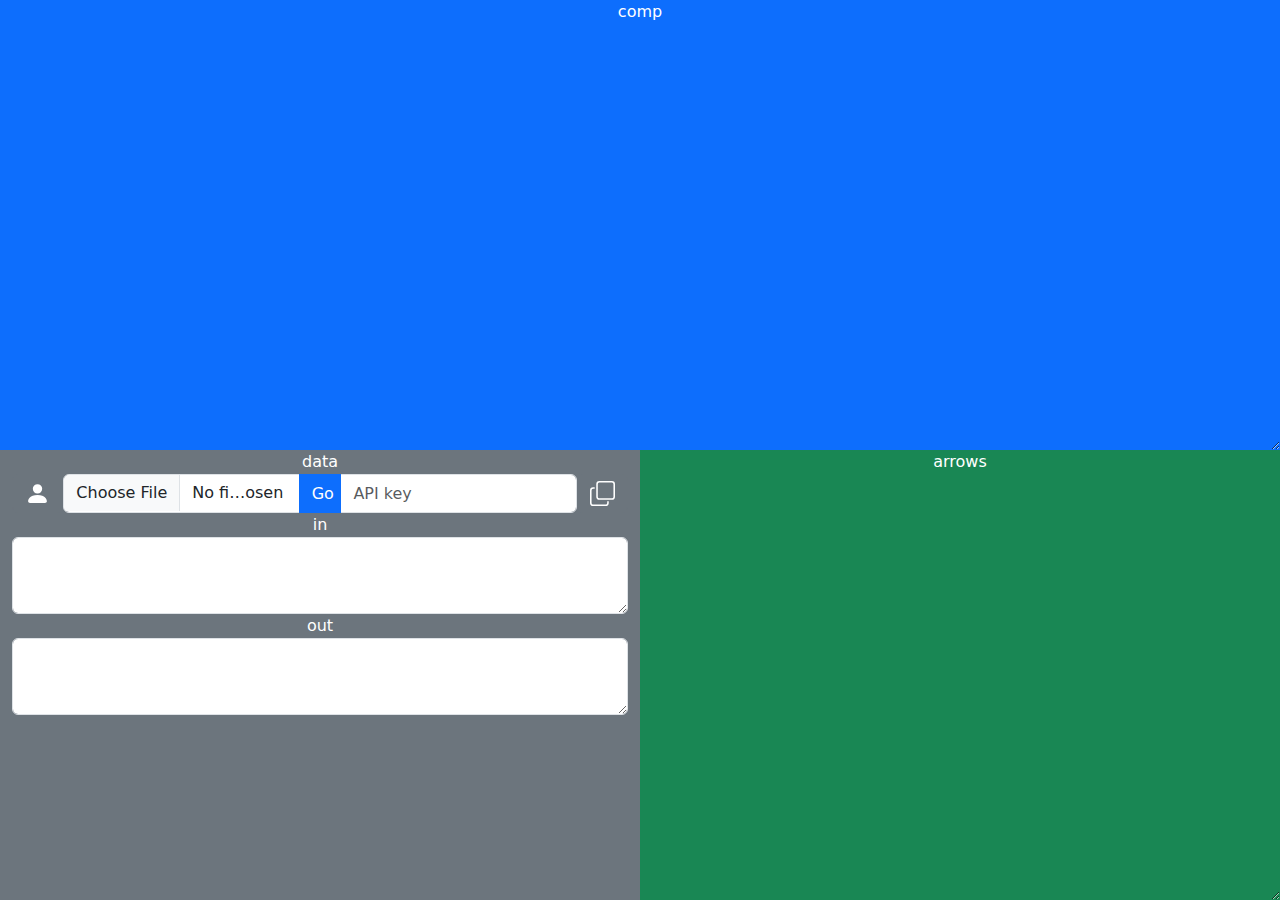
<file: Sprint#2/converte_lhe/priv/pages/index.html>
<!DOCTYPE html>
<html lang="en">
  <head>
    <title>title</title>
    <link href="https://cdn.jsdelivr.net/npm/bootstrap@5.3.3/dist/css/bootstrap.min.css" rel="stylesheet" integrity="sha384-QWTKZyjpPEjISv5WaRU9OFeRpok6YctnYmDr5pNlyT2bRjXh0JMhjY6hW+ALEwIH" crossorigin="anonymous">
  </head>
  <body style="background-color:cadetblue;">
    <main class="container-fluid text-center">
      <div class="row" style="resize: vertical; overflow: auto; height: 50vh;">
        <div class="col text-bg-primary">
          comp
        </div>
      </div>
      <div class="row" style="resize: vertical; overflow: auto; height: 50vh;">
        <div class="col-md text-bg-secondary">
          data
          <form id="inForm">
            <div class="row g-0">
              <button class="btn btn-secondary col-1" type="button" onclick="userButton()">
                <svg xmlns="http://www.w3.org/2000/svg" width="25" height="25" fill="currentColor" class="bi bi-person-fill" viewBox="0 0 16 16">
                  <path d="M3 14s-1 0-1-1 1-4 6-4 6 3 6 4-1 1-1 1zm5-6a3 3 0 1 0 0-6 3 3 0 0 0 0 6"></path>
                </svg>
              </button>
              <div class="input-group col">
                <input class="form-control form-control-file" type="file" name="formFile" id="formFile">
                <button class="btn btn-primary col-1" type="button" id="buttonSubmit" name="buttonSubmit" onclick="sendRequest()">Go</button>
                <input class="form-control" type="text" placeholder="API key" id="apikeyTxt" name="apiKey">
              </div>
              <button class="btn btn-secondary col-1" type="button" onclick="shareButton()">
                <svg xmlns="http://www.w3.org/2000/svg" width="25" height="25" fill="currentColor" class="bi bi-copy" viewBox="0 0 16 16">
                  <path fill-rule="evenodd" d="M4 2a2 2 0 0 1 2-2h8a2 2 0 0 1 2 2v8a2 2 0 0 1-2 2H6a2 2 0 0 1-2-2zm2-1a1 1 0 0 0-1 1v8a1 1 0 0 0 1 1h8a1 1 0 0 0 1-1V2a1 1 0 0 0-1-1zM2 5a1 1 0 0 0-1 1v8a1 1 0 0 0 1 1h8a1 1 0 0 0 1-1v-1h1v1a2 2 0 0 1-2 2H2a2 2 0 0 1-2-2V6a2 2 0 0 1 2-2h1v1z"/>
                </svg>
              </button>
            </div>
            in
            <div class="input-group">
              <textarea class="form-control" style="overflow-wrap: normal; overflow-x: scroll;" id="inTxtBox" name="inTxtBox"></textarea>
            </div>
          </form>
          out
          <div class="input-group">
            <textarea class="form-control" style="overflow-wrap: normal; overflow-x: scroll;" readonly id="outTxtBox" name="outTxtBox" ></textarea>
          </div>
        </div>
        <div class="col-md text-bg-success">
          arrows
        </div>
      </div>
    </main>
    <script src="./index.js"></script>
    <script src="https://cdn.jsdelivr.net/npm/bootstrap@5.3.3/dist/js/bootstrap.bundle.min.js" integrity="sha384-YvpcrYf0tY3lHB60NNkmXc5s9fDVZLESaAA55NDzOxhy9GkcIdslK1eN7N6jIeHz" crossorigin="anonymous"></script>
  </body>
</html>
</file>
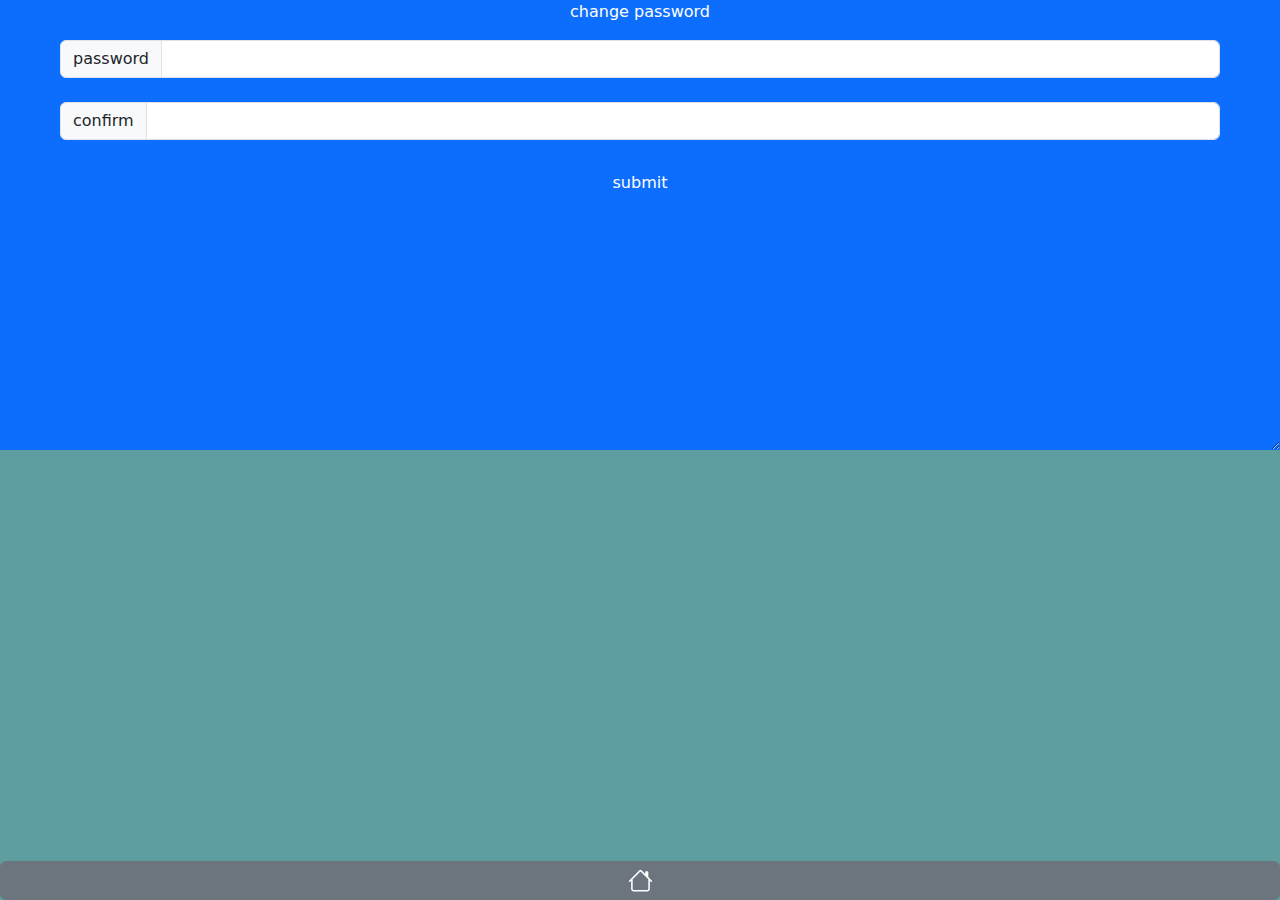
<file: converte_lhe/priv/pages/changePass.html>
<!DOCTYPE html>
<html lang="en">
  <head>
    <title>ConverteLhe set password</title>
    <link rel="icon" type="image/x-icon" href="./favicon/favicon.ico">
    <link rel="apple-touch-icon" sizes="180x180" href="favicon/apple-touch-icon.png">
    <link rel="icon" type="image/png" sizes="32x32" href="favicon/favicon-32x32.png">
    <link rel="icon" type="image/png" sizes="16x16" href="favicon/favicon-16x16.png">
    <link rel="manifest" href="favicon/site.webmanifest">
    <link href="https://cdn.jsdelivr.net/npm/bootstrap@5.3.3/dist/css/bootstrap.min.css" rel="stylesheet" integrity="sha384-QWTKZyjpPEjISv5WaRU9OFeRpok6YctnYmDr5pNlyT2bRjXh0JMhjY6hW+ALEwIH" crossorigin="anonymous">
    <script src="./changePass.js"></script>
  </head>
  <body style="background-color:cadetblue;">
    <main class="container-fluid text-center">
      <div class="row" style="resize: vertical; overflow: auto; height: 50vh;">
        <div class="col text-bg-primary">
          change password
          <form id="inForm" class="pt-3 p-5">
            <div class="input-group mb-4">
              <span class="input-group-text" id="inputGroup-sizing-default">password</span>
              <input type="password" class="form-control" id="passTxt" aria-label="Sizing example input" aria-describedby="inputGroup-sizing-default">
            </div>
            <div class="input-group mb-4">
              <span class="input-group-text" id="inputGroup-sizing-default">confirm</span>
              <input type="password" class="form-control" id="confirmTxt" aria-label="Sizing example input" aria-describedby="inputGroup-sizing-default">
            </div>
            <button type="button" onclick="changePass()" id="passwordBtn" class="btn btn-primary col">submit</button>
            <p id="feedbackLbl"></p>
          </form>
        </div>
      </div>
      <a class="text-start" href="/">
        <button class="btn btn-secondary fixed-bottom" type="button" >
          <svg xmlns="http://www.w3.org/2000/svg" width="25" height="25" fill="currentColor" class="bi bi-house" viewBox="0 0 16 16">
            <path d="M8.707 1.5a1 1 0 0 0-1.414 0L.646 8.146a.5.5 0 0 0 .708.708L2 8.207V13.5A1.5 1.5 0 0 0 3.5 15h9a1.5 1.5 0 0 0 1.5-1.5V8.207l.646.647a.5.5 0 0 0 .708-.708L13 5.793V2.5a.5.5 0 0 0-.5-.5h-1a.5.5 0 0 0-.5.5v1.293zM13 7.207V13.5a.5.5 0 0 1-.5.5h-9a.5.5 0 0 1-.5-.5V7.207l5-5z"/>
          </svg>
        </button>
      </a>
    </main>
    <script src="https://cdn.jsdelivr.net/npm/bootstrap@5.3.3/dist/js/bootstrap.bundle.min.js" integrity="sha384-YvpcrYf0tY3lHB60NNkmXc5s9fDVZLESaAA55NDzOxhy9GkcIdslK1eN7N6jIeHz" crossorigin="anonymous"></script>
  </body>
</html>
</file>
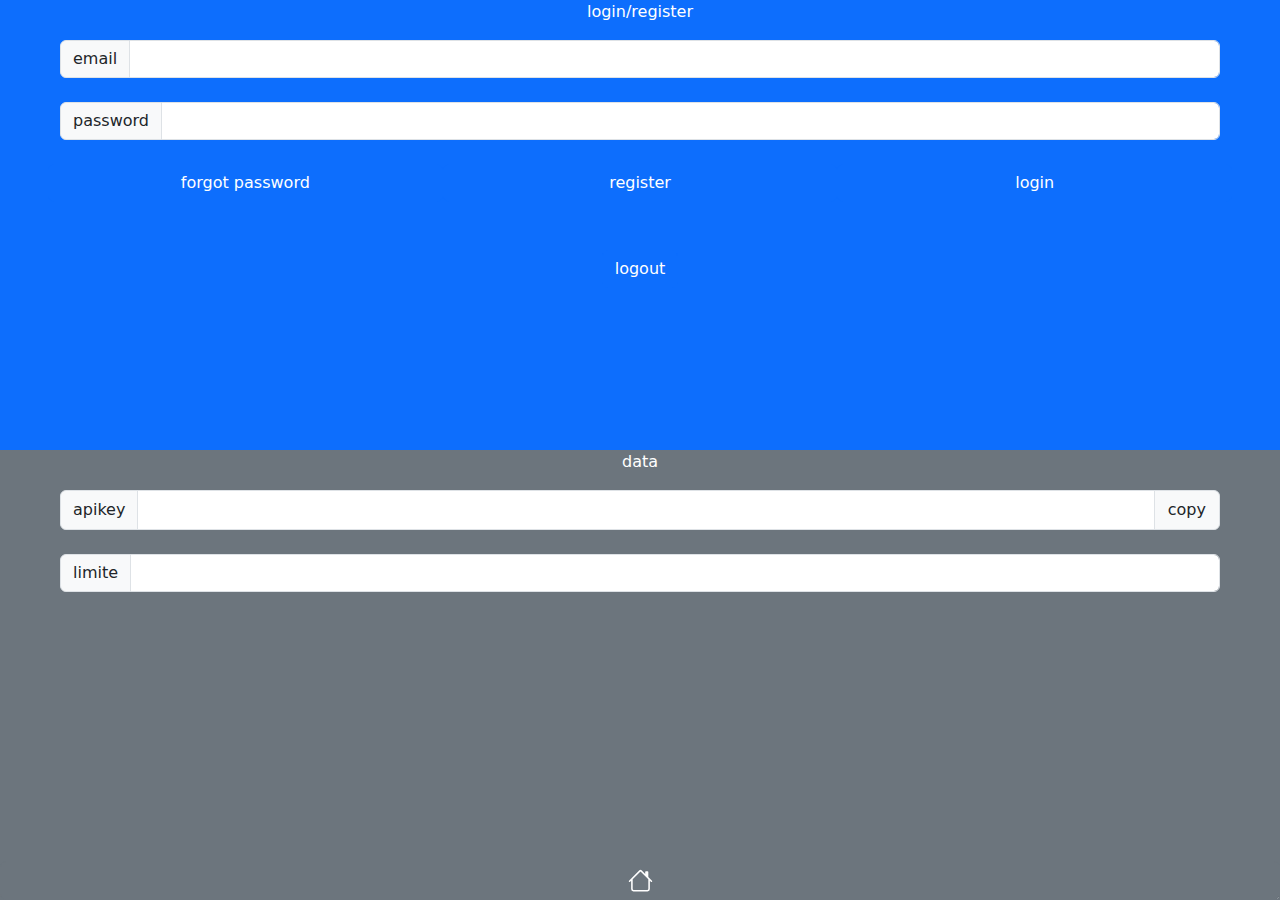
<file: converte_lhe/priv/pages/user.html>
<!DOCTYPE html>
<html lang="en">
  <head>
    <title>ConverteLhe user</title>
    <link rel="icon" type="image/x-icon" href="./favicon/favicon.ico">
    <link rel="apple-touch-icon" sizes="180x180" href="favicon/apple-touch-icon.png">
    <link rel="icon" type="image/png" sizes="32x32" href="favicon/favicon-32x32.png">
    <link rel="icon" type="image/png" sizes="16x16" href="favicon/favicon-16x16.png">
    <link rel="manifest" href="favicon/site.webmanifest">
    <link href="https://cdn.jsdelivr.net/npm/bootstrap@5.3.3/dist/css/bootstrap.min.css" rel="stylesheet" integrity="sha384-QWTKZyjpPEjISv5WaRU9OFeRpok6YctnYmDr5pNlyT2bRjXh0JMhjY6hW+ALEwIH" crossorigin="anonymous">
  </head>
  <body style="background-color:cadetblue;">
    <main class="container-fluid text-center">
      <div class="row" style="height: 50vh;">
        <div class="col text-bg-primary">
          login/register
          <form id="inForm" class="pt-3 p-5">
            <div class="input-group mb-4">
              <span class="input-group-text" id="inputGroup-sizing-default">email</span>
              <input type="text" class="form-control" id="emailTxt" aria-label="Sizing example input" aria-describedby="inputGroup-sizing-default">
            </div>
            <div class="input-group mb-4">
              <span class="input-group-text" id="inputGroup-sizing-default">password</span>
              <input type="password" class="form-control" id="passTxt" aria-label="Sizing example input" aria-describedby="inputGroup-sizing-default">
            </div>
            <p id="feedbackLbl"></p>
            <div class="row">
              <button type="button" onclick="forgotPass()" id="passwordBtn" class="btn btn-primary col">forgot password</button>
              <button type="button" onclick="newUser()" id="registerBtn" class="btn btn-primary col">register</button>
              <button type="button" onclick="login()" id="loginBtn" class="btn btn-primary col">login</button>
            </div>
          </form>
          <button type="button" onclick="logout()" id="logoutBtn" class="btn btn-primary col">logout</button>
          <a class="text-start" href="/">
            <button class="btn btn-secondary fixed-bottom" type="button" >
              <svg xmlns="http://www.w3.org/2000/svg" width="25" height="25" fill="currentColor" class="bi bi-house" viewBox="0 0 16 16">
                <path d="M8.707 1.5a1 1 0 0 0-1.414 0L.646 8.146a.5.5 0 0 0 .708.708L2 8.207V13.5A1.5 1.5 0 0 0 3.5 15h9a1.5 1.5 0 0 0 1.5-1.5V8.207l.646.647a.5.5 0 0 0 .708-.708L13 5.793V2.5a.5.5 0 0 0-.5-.5h-1a.5.5 0 0 0-.5.5v1.293zM13 7.207V13.5a.5.5 0 0 1-.5.5h-9a.5.5 0 0 1-.5-.5V7.207l5-5z"/>
              </svg>
            </button>
          </a>
        </div>
      </div>
      <div class="row" style="resize: vertical; overflow: auto; height: 50vh;">
        <div class="col-md text-bg-secondary">
          data
          <div class="pt-3 p-5">
            <div class="input-group mb-4">
              <span class="input-group-text" id="inputGroup-sizing-default">apikey</span>
              <input type="password" class="form-control" id="apikeyTxt" aria-label="Sizing example input" aria-describedby="inputGroup-sizing-default" readonly>
              <div class="input-group-append input-group-text">
                <button class="btn p-0 m-0" type="button" onclick="apikeyCopy()">copy</button>
              </div>
            </div>
            <div class="input-group mb-4">
              <span class="input-group-text" id="inputGroup-sizing-default">limite</span>
              <input type="text" class="form-control" id="limiteTxt" aria-label="Sizing example input" aria-describedby="inputGroup-sizing-default" readonly>
            </div>
          </div>
        </div>
      </div>
    </main>
    <script src="./user.js"></script>
    <script src="https://cdn.jsdelivr.net/npm/bootstrap@5.3.3/dist/js/bootstrap.bundle.min.js" integrity="sha384-YvpcrYf0tY3lHB60NNkmXc5s9fDVZLESaAA55NDzOxhy9GkcIdslK1eN7N6jIeHz" crossorigin="anonymous"></script>
  </body>
</html>
</file>
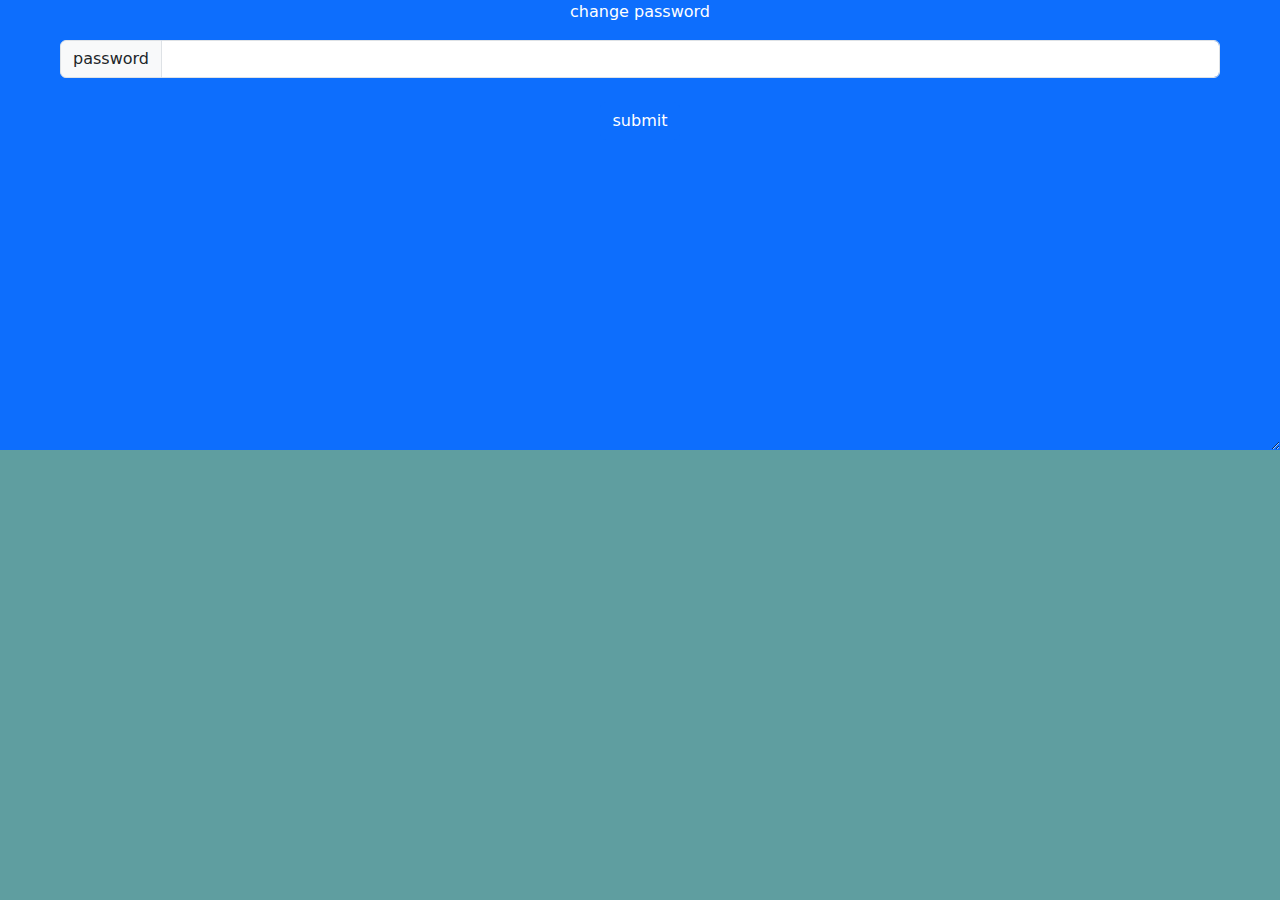
<file: Sprint#2/converte_lhe/priv/pages/changePass.html>
<!DOCTYPE html>
<html lang="en">
  <head>
    <title>change password</title>
    <link href="https://cdn.jsdelivr.net/npm/bootstrap@5.3.3/dist/css/bootstrap.min.css" rel="stylesheet" integrity="sha384-QWTKZyjpPEjISv5WaRU9OFeRpok6YctnYmDr5pNlyT2bRjXh0JMhjY6hW+ALEwIH" crossorigin="anonymous">
    <script src="./changePass.js"></script>
  </head>
  <body style="background-color:cadetblue;">
    <main class="container-fluid text-center">
      <div class="row" style="resize: vertical; overflow: auto; height: 50vh;">
        <div class="col text-bg-primary">
          change password
          <form id="inForm" class="pt-3 p-5">
            <div class="input-group mb-4">
              <span class="input-group-text" id="inputGroup-sizing-default">password</span>
              <input type="text" class="form-control" id="passTxt" aria-label="Sizing example input" aria-describedby="inputGroup-sizing-default">
            </div>
            <button type="button" onclick="changePass()" id="passwordBtn" class="btn btn-primary col">submit</button>
            <p id="feedbackLbl"></p>
          </form>
        </div>
      </div>
    </main>
    <script src="https://cdn.jsdelivr.net/npm/bootstrap@5.3.3/dist/js/bootstrap.bundle.min.js" integrity="sha384-YvpcrYf0tY3lHB60NNkmXc5s9fDVZLESaAA55NDzOxhy9GkcIdslK1eN7N6jIeHz" crossorigin="anonymous"></script>
  </body>
</html>
</file>
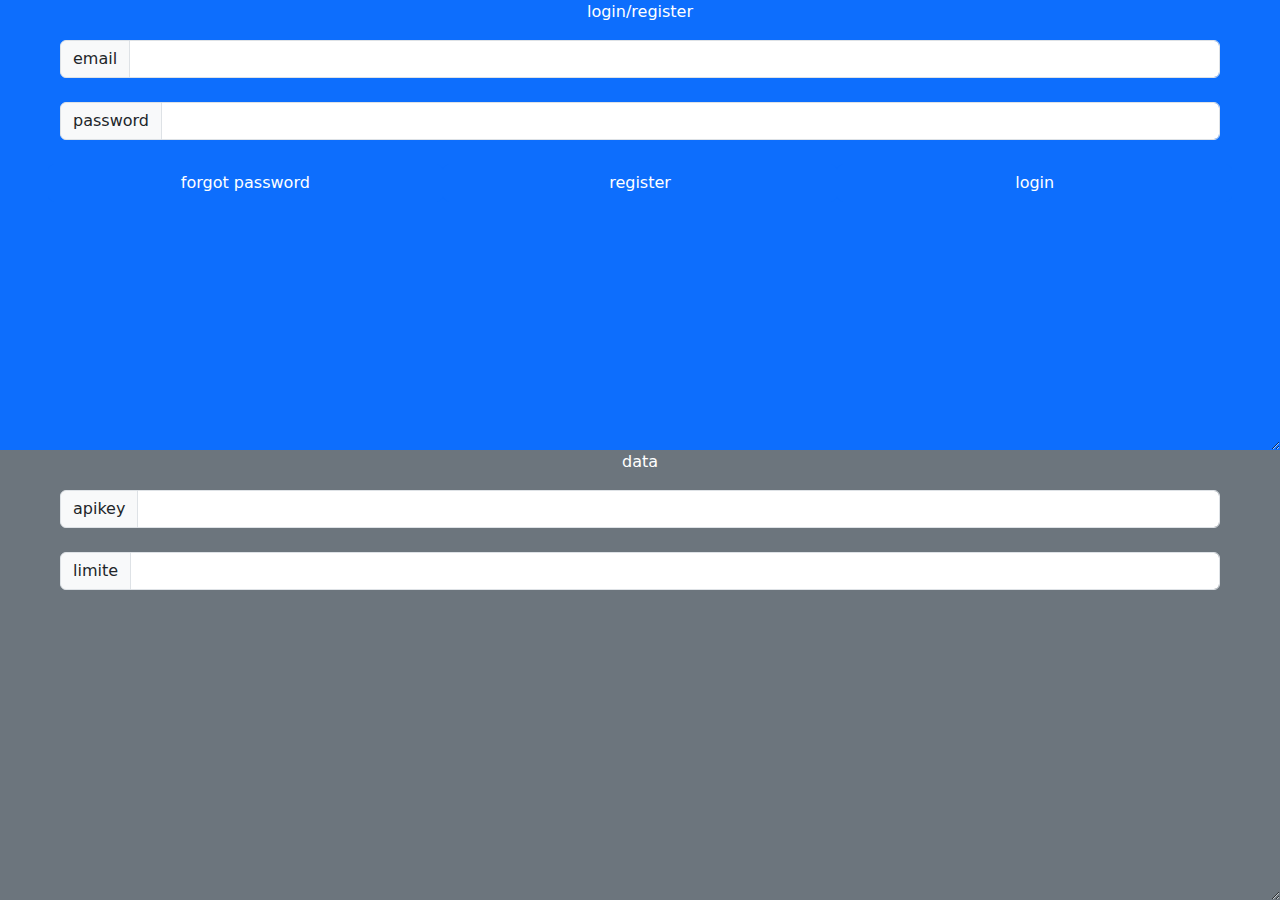
<file: Sprint#2/converte_lhe/priv/pages/user.html>
<!DOCTYPE html>
<html lang="en">
  <head>
    <title>title</title>
    <link href="https://cdn.jsdelivr.net/npm/bootstrap@5.3.3/dist/css/bootstrap.min.css" rel="stylesheet" integrity="sha384-QWTKZyjpPEjISv5WaRU9OFeRpok6YctnYmDr5pNlyT2bRjXh0JMhjY6hW+ALEwIH" crossorigin="anonymous">
  </head>
  <body style="background-color:cadetblue;">
    <main class="container-fluid text-center">
      <div class="row" style="resize: vertical; overflow: auto; height: 50vh;">
        <div class="col text-bg-primary">
          login/register
          <form id="inForm" class="pt-3 p-5">
            <div class="input-group mb-4">
              <span class="input-group-text" id="inputGroup-sizing-default">email</span>
              <input type="text" class="form-control" id="emailTxt" aria-label="Sizing example input" aria-describedby="inputGroup-sizing-default">
            </div>
            <div class="input-group mb-4">
              <span class="input-group-text" id="inputGroup-sizing-default">password</span>
              <input type="text" class="form-control" id="passTxt" aria-label="Sizing example input" aria-describedby="inputGroup-sizing-default">
            </div>
            <p id="feedbackLbl"></p>
            <div class="row">
              <button type="button" onclick="forgotPass()" id="passwordBtn" class="btn btn-primary col">forgot password</button>
              <button type="button" onclick="newUser()" id="registerBtn" class="btn btn-primary col">register</button>
              <button type="button" onclick="login()" id="loginBtn" class="btn btn-primary col">login</button>
            </div>
          </form>
        </div>
      </div>
      <div class="row" style="resize: vertical; overflow: auto; height: 50vh;">
        <div class="col-md text-bg-secondary">
          data
          <div class="pt-3 p-5">
            <div class="input-group mb-4">
              <span class="input-group-text" id="inputGroup-sizing-default">apikey</span>
              <input type="text" class="form-control" id="apikeyTxt" aria-label="Sizing example input" aria-describedby="inputGroup-sizing-default" readonly>
            </div>
            <div class="input-group mb-4">
              <span class="input-group-text" id="inputGroup-sizing-default">limite</span>
              <input type="text" class="form-control" id="limiteTxt" aria-label="Sizing example input" aria-describedby="inputGroup-sizing-default" readonly>
            </div>
          </div>
        </div>
      </div>
    </main>
    <script src="./user.js"></script>
    <script src="https://cdn.jsdelivr.net/npm/bootstrap@5.3.3/dist/js/bootstrap.bundle.min.js" integrity="sha384-YvpcrYf0tY3lHB60NNkmXc5s9fDVZLESaAA55NDzOxhy9GkcIdslK1eN7N6jIeHz" crossorigin="anonymous"></script>
  </body>
</html>
</file>
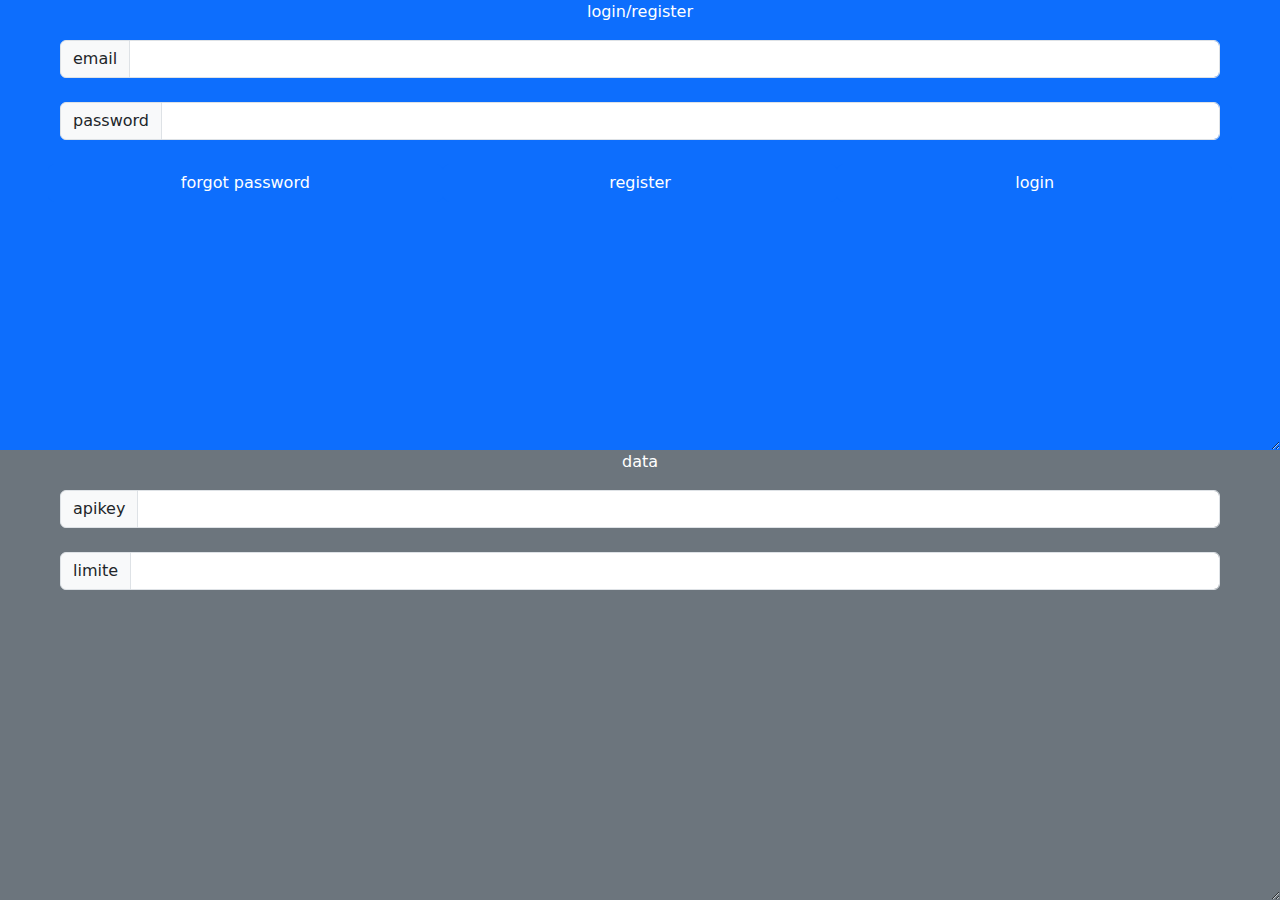
<file: Sprint#3/converte_lhe/priv/pages/user.html>
<!DOCTYPE html>
<html lang="en">
  <head>
    <title>title</title>
    <link href="https://cdn.jsdelivr.net/npm/bootstrap@5.3.3/dist/css/bootstrap.min.css" rel="stylesheet" integrity="sha384-QWTKZyjpPEjISv5WaRU9OFeRpok6YctnYmDr5pNlyT2bRjXh0JMhjY6hW+ALEwIH" crossorigin="anonymous">
  </head>
  <body style="background-color:cadetblue;">
    <main class="container-fluid text-center">
      <div class="row" style="resize: vertical; overflow: auto; height: 50vh;">
        <div class="col text-bg-primary">
          login/register
          <form id="inForm" class="pt-3 p-5">
            <div class="input-group mb-4">
              <span class="input-group-text" id="inputGroup-sizing-default">email</span>
              <input type="text" class="form-control" id="emailTxt" aria-label="Sizing example input" aria-describedby="inputGroup-sizing-default">
            </div>
            <div class="input-group mb-4">
              <span class="input-group-text" id="inputGroup-sizing-default">password</span>
              <input type="password" class="form-control" id="passTxt" aria-label="Sizing example input" aria-describedby="inputGroup-sizing-default">
            </div>
            <p id="feedbackLbl"></p>
            <div class="row">
              <button type="button" onclick="forgotPass()" id="passwordBtn" class="btn btn-primary col">forgot password</button>
              <button type="button" onclick="newUser()" id="registerBtn" class="btn btn-primary col">register</button>
              <button type="button" onclick="login()" id="loginBtn" class="btn btn-primary col">login</button>
            </div>
          </form>
        </div>
      </div>
      <div class="row" style="resize: vertical; overflow: auto; height: 50vh;">
        <div class="col-md text-bg-secondary">
          data
          <div class="pt-3 p-5">
            <div class="input-group mb-4">
              <span class="input-group-text" id="inputGroup-sizing-default">apikey</span>
              <input type="password" class="form-control" id="apikeyTxt" aria-label="Sizing example input" aria-describedby="inputGroup-sizing-default" readonly>
            </div>
            <div class="input-group mb-4">
              <span class="input-group-text" id="inputGroup-sizing-default">limite</span>
              <input type="text" class="form-control" id="limiteTxt" aria-label="Sizing example input" aria-describedby="inputGroup-sizing-default" readonly>
            </div>
          </div>
        </div>
      </div>
    </main>
    <script src="./user.js"></script>
    <script src="https://cdn.jsdelivr.net/npm/bootstrap@5.3.3/dist/js/bootstrap.bundle.min.js" integrity="sha384-YvpcrYf0tY3lHB60NNkmXc5s9fDVZLESaAA55NDzOxhy9GkcIdslK1eN7N6jIeHz" crossorigin="anonymous"></script>
  </body>
</html>
</file>
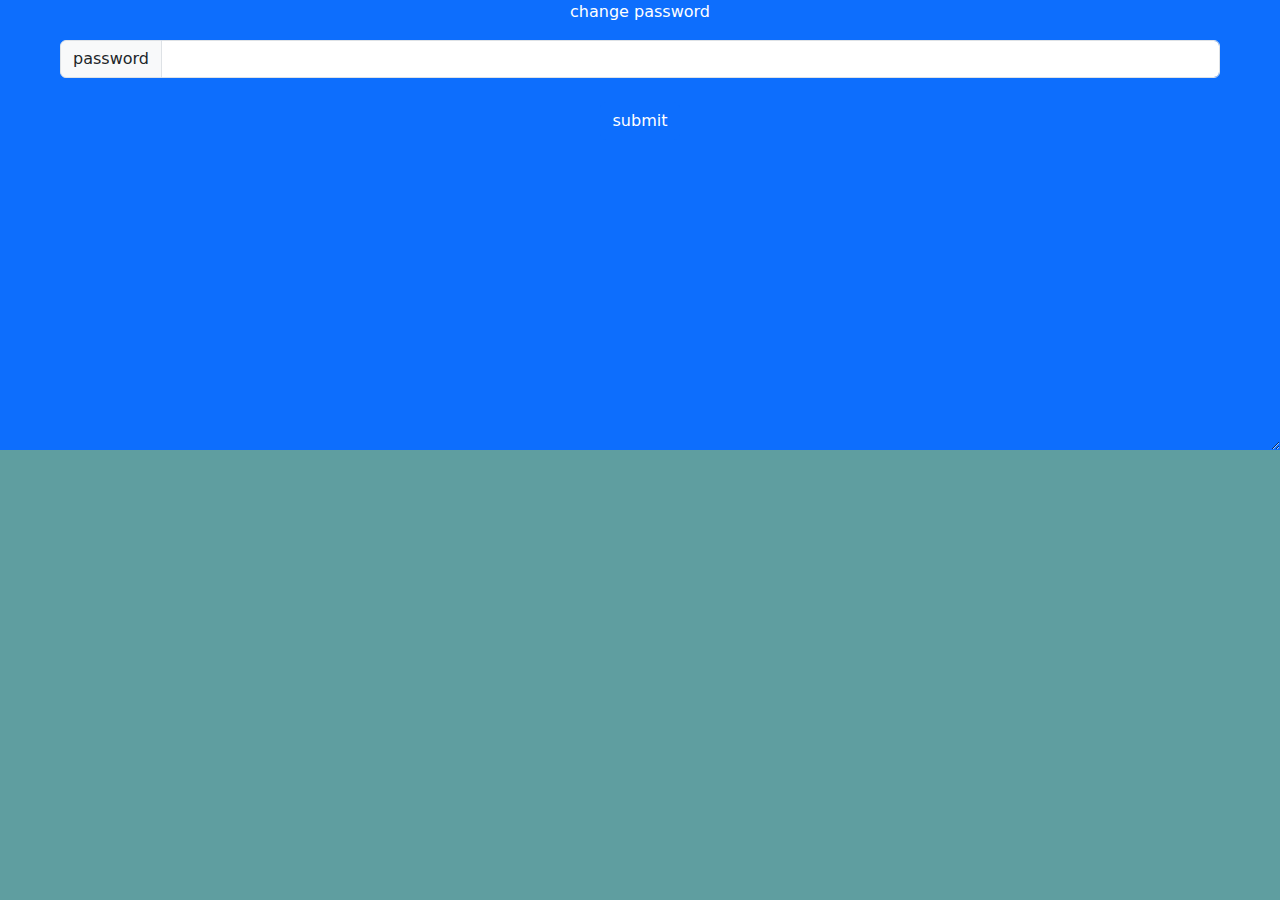
<file: Sprint#4/converte_lhe/priv/pages/changePass.html>
<!DOCTYPE html>
<html lang="en">
  <head>
    <title>ConverteLhe set password</title>
    <link rel="icon" type="image/x-icon" href="./favicon/favicon.ico">
    <link rel="apple-touch-icon" sizes="180x180" href="favicon/apple-touch-icon.png">
    <link rel="icon" type="image/png" sizes="32x32" href="favicon/favicon-32x32.png">
    <link rel="icon" type="image/png" sizes="16x16" href="favicon/favicon-16x16.png">
    <link rel="manifest" href="favicon/site.webmanifest">
    <link href="https://cdn.jsdelivr.net/npm/bootstrap@5.3.3/dist/css/bootstrap.min.css" rel="stylesheet" integrity="sha384-QWTKZyjpPEjISv5WaRU9OFeRpok6YctnYmDr5pNlyT2bRjXh0JMhjY6hW+ALEwIH" crossorigin="anonymous">
    <script src="./changePass.js"></script>
  </head>
  <body style="background-color:cadetblue;">
    <main class="container-fluid text-center">
      <div class="row" style="resize: vertical; overflow: auto; height: 50vh;">
        <div class="col text-bg-primary">
          change password
          <form id="inForm" class="pt-3 p-5">
            <div class="input-group mb-4">
              <span class="input-group-text" id="inputGroup-sizing-default">password</span>
              <input type="text" class="form-control" id="passTxt" aria-label="Sizing example input" aria-describedby="inputGroup-sizing-default">
            </div>
            <button type="button" onclick="changePass()" id="passwordBtn" class="btn btn-primary col">submit</button>
            <p id="feedbackLbl"></p>
          </form>
        </div>
      </div>
    </main>
    <script src="https://cdn.jsdelivr.net/npm/bootstrap@5.3.3/dist/js/bootstrap.bundle.min.js" integrity="sha384-YvpcrYf0tY3lHB60NNkmXc5s9fDVZLESaAA55NDzOxhy9GkcIdslK1eN7N6jIeHz" crossorigin="anonymous"></script>
  </body>
</html>
</file>
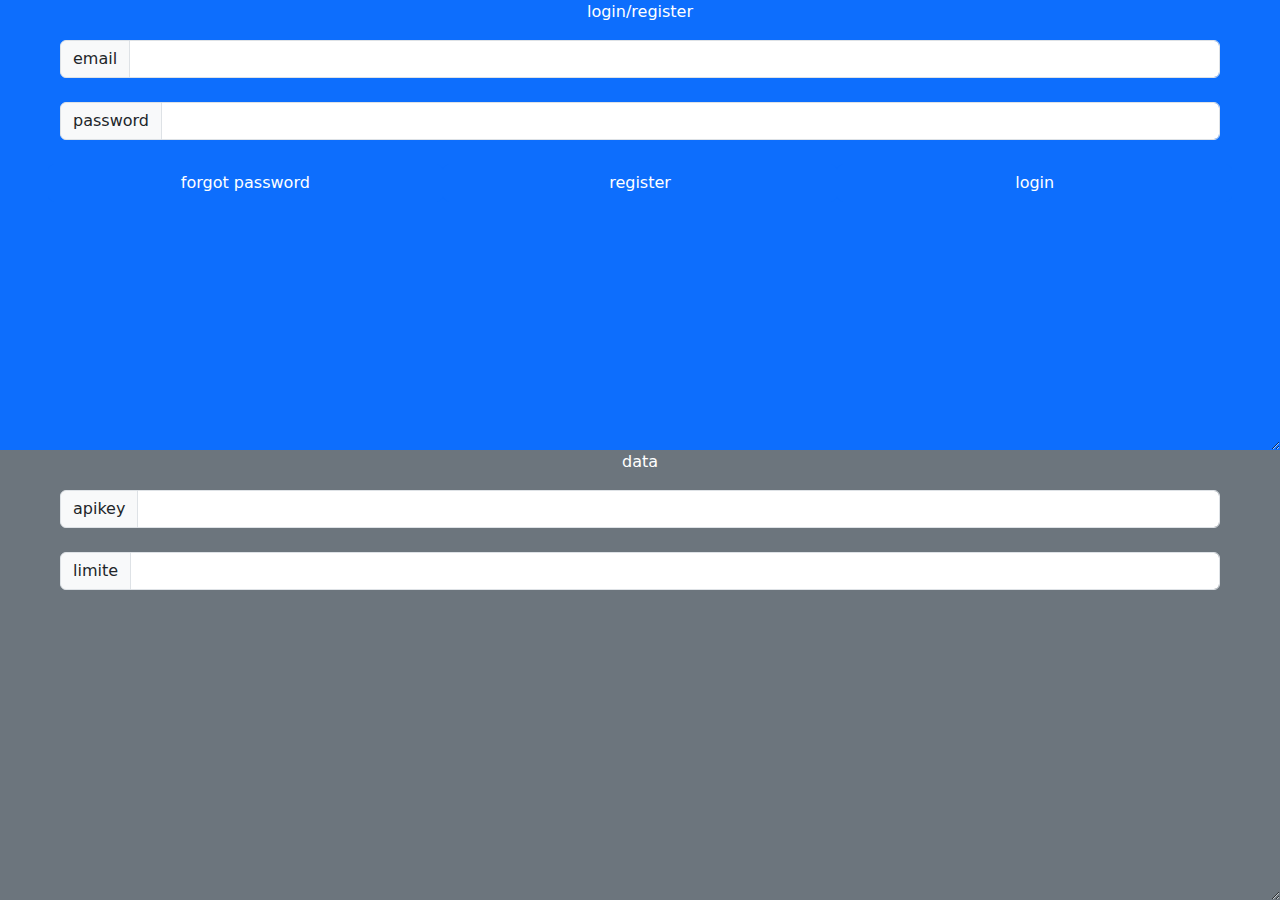
<file: Sprint#4/converte_lhe/priv/pages/user.html>
<!DOCTYPE html>
<html lang="en">
  <head>
    <title>ConverteLhe user</title>
    <link rel="icon" type="image/x-icon" href="./favicon/favicon.ico">
    <link rel="apple-touch-icon" sizes="180x180" href="favicon/apple-touch-icon.png">
    <link rel="icon" type="image/png" sizes="32x32" href="favicon/favicon-32x32.png">
    <link rel="icon" type="image/png" sizes="16x16" href="favicon/favicon-16x16.png">
    <link rel="manifest" href="favicon/site.webmanifest">
    <link href="https://cdn.jsdelivr.net/npm/bootstrap@5.3.3/dist/css/bootstrap.min.css" rel="stylesheet" integrity="sha384-QWTKZyjpPEjISv5WaRU9OFeRpok6YctnYmDr5pNlyT2bRjXh0JMhjY6hW+ALEwIH" crossorigin="anonymous">
  </head>
  <body style="background-color:cadetblue;">
    <main class="container-fluid text-center">
      <div class="row" style="resize: vertical; overflow: auto; height: 50vh;">
        <div class="col text-bg-primary">
          login/register
          <form id="inForm" class="pt-3 p-5">
            <div class="input-group mb-4">
              <span class="input-group-text" id="inputGroup-sizing-default">email</span>
              <input type="text" class="form-control" id="emailTxt" aria-label="Sizing example input" aria-describedby="inputGroup-sizing-default">
            </div>
            <div class="input-group mb-4">
              <span class="input-group-text" id="inputGroup-sizing-default">password</span>
              <input type="password" class="form-control" id="passTxt" aria-label="Sizing example input" aria-describedby="inputGroup-sizing-default">
            </div>
            <p id="feedbackLbl"></p>
            <div class="row">
              <button type="button" onclick="forgotPass()" id="passwordBtn" class="btn btn-primary col">forgot password</button>
              <button type="button" onclick="newUser()" id="registerBtn" class="btn btn-primary col">register</button>
              <button type="button" onclick="login()" id="loginBtn" class="btn btn-primary col">login</button>
            </div>
          </form>
        </div>
      </div>
      <div class="row" style="resize: vertical; overflow: auto; height: 50vh;">
        <div class="col-md text-bg-secondary">
          data
          <div class="pt-3 p-5">
            <div class="input-group mb-4">
              <span class="input-group-text" id="inputGroup-sizing-default">apikey</span>
              <input type="password" class="form-control" id="apikeyTxt" aria-label="Sizing example input" aria-describedby="inputGroup-sizing-default" readonly>
            </div>
            <div class="input-group mb-4">
              <span class="input-group-text" id="inputGroup-sizing-default">limite</span>
              <input type="text" class="form-control" id="limiteTxt" aria-label="Sizing example input" aria-describedby="inputGroup-sizing-default" readonly>
            </div>
          </div>
        </div>
      </div>
    </main>
    <script src="./user.js"></script>
    <script src="https://cdn.jsdelivr.net/npm/bootstrap@5.3.3/dist/js/bootstrap.bundle.min.js" integrity="sha384-YvpcrYf0tY3lHB60NNkmXc5s9fDVZLESaAA55NDzOxhy9GkcIdslK1eN7N6jIeHz" crossorigin="anonymous"></script>
  </body>
</html>
</file>
